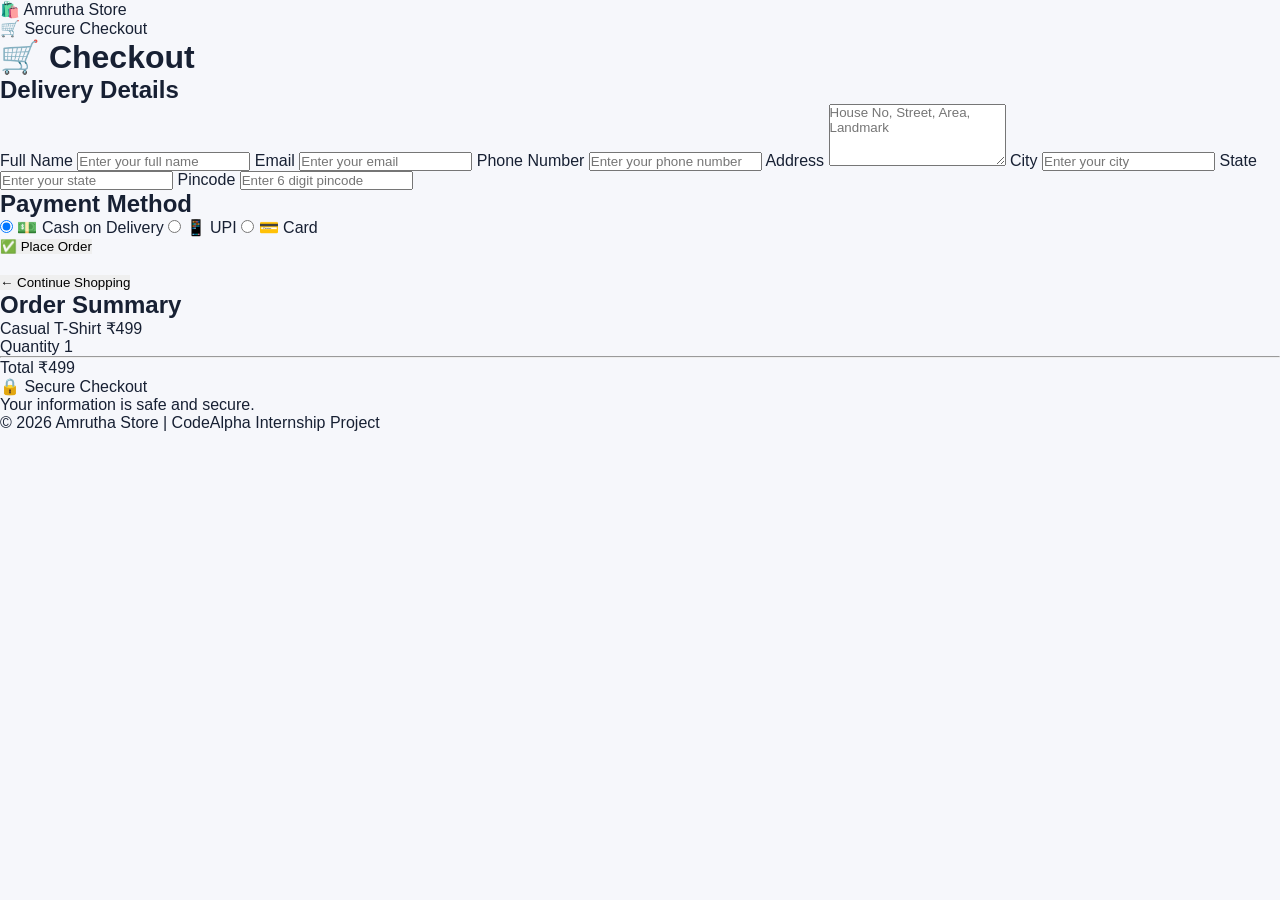
<file: checkout.html>
<!DOCTYPE html>
<html lang="en">

<head>
    <meta charset="UTF-8">
    <meta name="viewport" content="width=device-width, initial-scale=1.0">

    <title>Checkout - Amrutha Store</title>

    <link rel="stylesheet" href="style.css">
</head>

<body>

    <!-- Header -->
    <header>
        <div class="logo">🛍️ Amrutha Store</div>

        <div class="cart">
            🛒 Secure Checkout
        </div>
    </header>


    <!-- Checkout -->
    <main>

        <div class="checkout-page">

            <!-- Customer Details -->
            <div class="checkout-form">

                <h1>🛒 Checkout</h1>

                <h2>Delivery Details</h2>

                <label>Full Name</label>
                <input
                    type="text"
                    id="name"
                    placeholder="Enter your full name"
                >


                <label>Email</label>
                <input
                    type="email"
                    id="email"
                    placeholder="Enter your email"
                >


                <label>Phone Number</label>
                <input
                    type="tel"
                    id="phone"
                    placeholder="Enter your phone number"
                >


                <label>Address</label>
                <textarea
                    id="address"
                    rows="4"
                    placeholder="House No, Street, Area, Landmark"
                ></textarea>


                <label>City</label>
                <input
                    type="text"
                    id="city"
                    placeholder="Enter your city"
                >


                <label>State</label>
                <input
                    type="text"
                    id="state"
                    placeholder="Enter your state"
                >


                <label>Pincode</label>
                <input
                    type="text"
                    id="pincode"
                    placeholder="Enter 6 digit pincode"
                >


                <h2>Payment Method</h2>

                <div class="payment-options">

                    <label>
                        <input
                            type="radio"
                            name="payment"
                            value="Cash on Delivery"
                            checked
                        >
                        💵 Cash on Delivery
                    </label>

                    <label>
                        <input
                            type="radio"
                            name="payment"
                            value="UPI"
                        >
                        📱 UPI
                    </label>

                    <label>
                        <input
                            type="radio"
                            name="payment"
                            value="Card"
                        >
                        💳 Card
                    </label>

                </div>


                <button
                    class="place-order-btn"
                    onclick="placeOrder()"
                >
                    ✅ Place Order
                </button>


                <br><br>

                <a href="index.html">
                    <button class="back-btn">
                        ← Continue Shopping
                    </button>
                </a>

            </div>


            <!-- Order Summary -->
            <div class="order-summary">

                <h2>Order Summary</h2>

                <div class="summary-item">

                    <span>Casual T-Shirt</span>

                    <span>₹499</span>

                </div>


                <div class="summary-item">

                    <span>Quantity</span>

                    <span>1</span>

                </div>


                <hr>


                <div class="summary-total">

                    <span>Total</span>

                    <span>₹499</span>

                </div>


                <div class="secure-box">

                    🔒 Secure Checkout

                    <p>
                        Your information is safe and secure.
                    </p>

                </div>

            </div>

        </div>

    </main>


    <!-- Footer -->
    <footer>

        <p>
            © 2026 Amrutha Store | CodeAlpha Internship Project
        </p>

    </footer>


    <script>

        function placeOrder() {

            const name =
                document.getElementById("name").value;

            const email =
                document.getElementById("email").value;

            const phone =
                document.getElementById("phone").value;

            const address =
                document.getElementById("address").value;

            const city =
                document.getElementById("city").value;

            const state =
                document.getElementById("state").value;

            const pincode =
                document.getElementById("pincode").value;


            if (
                name === "" ||
                email === "" ||
                phone === "" ||
                address === "" ||
                city === "" ||
                state === "" ||
                pincode === ""
            ) {

                alert("Please fill all delivery details.");

                return;
            }


            if (pincode.length !== 6) {

                alert("Please enter a valid 6 digit pincode.");

                return;
            }


            alert(
                "🎉 Order placed successfully!\n\n" +
                "Thank you, " + name + "!"
            );


            window.location.href = "index.html";

        }

    </script>

</body>
</html>
</file>
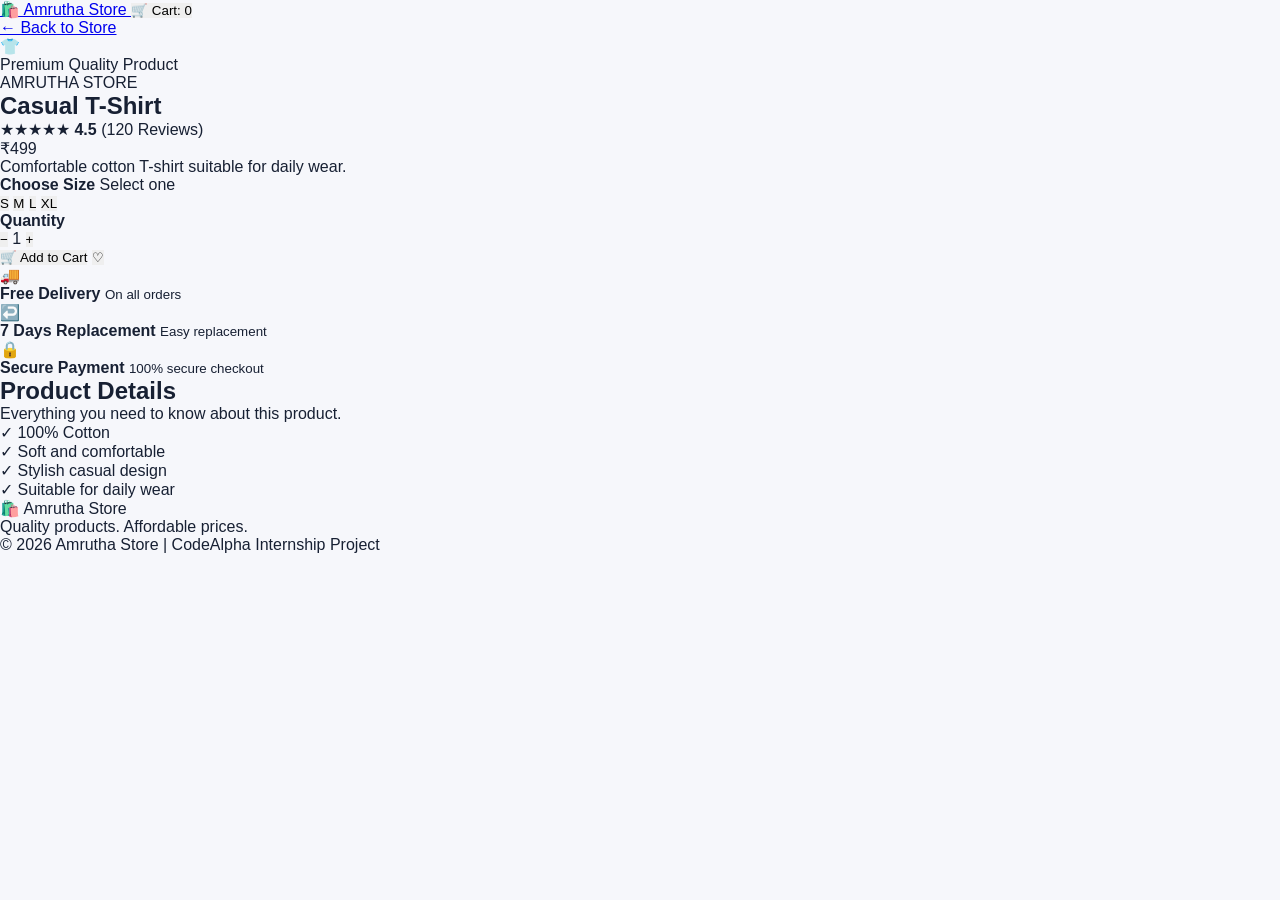
<file: product.html>
<!DOCTYPE html>
<html lang="en">

<head>
    <meta charset="UTF-8">
    <meta name="viewport" content="width=device-width, initial-scale=1.0">

    <title>Product Details - Amrutha Store</title>

    <link rel="stylesheet" href="style.css">
</head>

<body class="product-page">

    <!-- ================= HEADER ================= -->

    <header class="product-header">

        <a href="index.html" class="product-logo">
            🛍️ Amrutha Store
        </a>

        <button
            class="product-cart-btn"
            onclick="goToStore()">

            🛒 Cart:
            <span id="cart-count">0</span>

        </button>

    </header>


    <!-- ================= MAIN ================= -->

    <main class="product-main">

        <!-- Back -->

        <a href="index.html" class="back-link">
            ← Back to Store
        </a>


        <!-- Product Card -->

        <section class="product-details-card">


            <!-- ================= IMAGE ================= -->

            <div class="product-visual">

                <div class="product-image-box">

                    <span id="product-image">
                        👕
                    </span>

                </div>

                <div class="image-note">
                    Premium Quality Product
                </div>

            </div>


            <!-- ================= INFORMATION ================= -->

            <div class="product-information">

                <span class="product-category">
                    AMRUTHA STORE
                </span>


                <h1 id="product-name">
                    Casual T-Shirt
                </h1>


                <!-- Rating -->

                <div class="product-rating">

                    <span class="stars">
                        ★★★★★
                    </span>

                    <strong id="rating-value">
                        4.5
                    </strong>

                    <span id="reviews">
                        (120 Reviews)
                    </span>

                </div>


                <!-- Price -->

                <div class="product-price"
                     id="product-price">

                    ₹499

                </div>


                <!-- Description -->

                <p
                    class="product-description"
                    id="product-description">

                    Comfortable cotton T-shirt suitable
                    for daily wear.

                </p>


                <!-- Divider -->

                <div class="product-divider"></div>


                <!-- ================= SIZE ================= -->

                <div class="product-option">

                    <div class="option-heading">

                        <strong>
                            Choose Size
                        </strong>

                        <span>
                            Select one
                        </span>

                    </div>


                    <div class="size-options">

                        <button
                            class="size-btn"
                            type="button">
                            S
                        </button>

                        <button
                            class="size-btn selected"
                            type="button">
                            M
                        </button>

                        <button
                            class="size-btn"
                            type="button">
                            L
                        </button>

                        <button
                            class="size-btn"
                            type="button">
                            XL
                        </button>

                    </div>

                </div>


                <!-- ================= QUANTITY ================= -->

                <div class="product-option">

                    <div class="option-heading">

                        <strong>
                            Quantity
                        </strong>

                    </div>


                    <div class="quantity-control">

                        <button
                            type="button"
                            onclick="decreaseQuantity()">
                            −
                        </button>

                        <span id="quantity">
                            1
                        </span>

                        <button
                            type="button"
                            onclick="increaseQuantity()">
                            +
                        </button>

                    </div>

                </div>


                <!-- ================= ACTIONS ================= -->

                <div class="product-actions">

                    <button
                        class="add-product-btn"
                        id="add-button">

                        🛒 Add to Cart

                    </button>


                    <button
                        class="wishlist-product-btn"
                        id="wishlist-button"
                        title="Add to Wishlist">

                        ♡

                    </button>

                </div>


                <!-- ================= DELIVERY ================= -->

                <div class="delivery-features">

                    <div class="delivery-feature">

                        <span>🚚</span>

                        <div>
                            <strong>
                                Free Delivery
                            </strong>

                            <small>
                                On all orders
                            </small>
                        </div>

                    </div>


                    <div class="delivery-feature">

                        <span>↩️</span>

                        <div>
                            <strong>
                                7 Days Replacement
                            </strong>

                            <small>
                                Easy replacement
                            </small>
                        </div>

                    </div>


                    <div class="delivery-feature">

                        <span>🔒</span>

                        <div>
                            <strong>
                                Secure Payment
                            </strong>

                            <small>
                                100% secure checkout
                            </small>
                        </div>

                    </div>

                </div>

            </div>

        </section>


        <!-- ================= DETAILS ================= -->

        <section class="product-extra-details">

            <h2>
                Product Details
            </h2>

            <p>
                Everything you need to know about this product.
            </p>


            <div
                class="features-grid"
                id="features-list">

                <!-- JavaScript will add features -->

            </div>

        </section>


    </main>


    <!-- ================= FOOTER ================= -->

    <footer class="product-footer">

        <div class="footer-logo">
            🛍️ Amrutha Store
        </div>

        <p>
            Quality products. Affordable prices.
        </p>

        <p>
            © 2026 Amrutha Store | CodeAlpha Internship Project
        </p>

    </footer>


    <!-- ================= JAVASCRIPT ================= -->

    <script>

        // ==========================================
        // PRODUCT DATA
        // ==========================================


        const urlParams =
            new URLSearchParams(
                window.location.search
            );


        const product =
            urlParams.get("product");


        const products = {

            tshirt: {

                name: "Casual T-Shirt",

                image: "👕",

                price: 499,

                rating: "4.5",

                reviews: "120 Reviews",

                description:
                    "Comfortable cotton T-shirt suitable for daily wear.",

                features: [
                    "100% Cotton",
                    "Soft and comfortable",
                    "Stylish casual design",
                    "Suitable for daily wear"
                ]

            },


            shoes: {

                name: "Running Shoes",

                image: "👟",

                price: 999,

                rating: "4.7",

                reviews: "95 Reviews",

                description:
                    "Lightweight running shoes designed for comfort and daily exercise.",

                features: [
                    "Lightweight design",
                    "Comfortable sole",
                    "Good grip",
                    "Suitable for running"
                ]

            },


            bag: {

                name: "College Backpack",

                image: "🎒",

                price: 699,

                rating: "4.4",

                reviews: "80 Reviews",

                description:
                    "Stylish and durable backpack perfect for college and travel.",

                features: [
                    "Spacious storage",
                    "Durable material",
                    "Comfortable shoulder straps",
                    "Perfect for college"
                ]

            },


            watch: {

                name: "Smart Watch",

                image: "⌚",

                price: 1499,

                rating: "4.6",

                reviews: "150 Reviews",

                description:
                    "Modern smart watch with a stylish digital design.",

                features: [
                    "Modern design",
                    "Digital display",
                    "Comfortable strap",
                    "Suitable for everyday use"
                ]

            }

        };


        const selectedProduct =
            products[product] || products.tshirt;


        // ==========================================
        // DISPLAY PRODUCT
        // ==========================================


        document.getElementById(
            "product-image"
        ).textContent =
            selectedProduct.image;


        document.getElementById(
            "product-name"
        ).textContent =
            selectedProduct.name;


        document.getElementById(
            "product-price"
        ).textContent =
            "₹" + selectedProduct.price;


        document.getElementById(
            "product-description"
        ).textContent =
            selectedProduct.description;


        document.getElementById(
            "rating-value"
        ).textContent =
            selectedProduct.rating;


        document.getElementById(
            "reviews"
        ).textContent =
            "(" + selectedProduct.reviews + ")";


        // ==========================================
        // FEATURES
        // ==========================================


        const featuresList =
            document.getElementById(
                "features-list"
            );


        selectedProduct.features.forEach(
            function(feature) {

                const featureBox =
                    document.createElement("div");


                featureBox.className =
                    "feature-item";


                featureBox.innerHTML = `
                    
                    <span class="feature-check">
                        ✓
                    </span>

                    <span>
                        ${feature}
                    </span>

                `;


                featuresList.appendChild(
                    featureBox
                );

            }
        );


        // ==========================================
        // QUANTITY
        // ==========================================


        let quantity = 1;


        function increaseQuantity() {

            if (quantity < 10) {

                quantity++;

            }


            document.getElementById(
                "quantity"
            ).textContent = quantity;

        }


        function decreaseQuantity() {

            if (quantity > 1) {

                quantity--;

            }


            document.getElementById(
                "quantity"
            ).textContent = quantity;

        }


        // ==========================================
        // SIZE
        // ==========================================


        const sizeButtons =
            document.querySelectorAll(
                ".size-btn"
            );


        sizeButtons.forEach(
            function(button) {

                button.addEventListener(
                    "click",
                    function() {

                        sizeButtons.forEach(
                            function(btn) {

                                btn.classList.remove(
                                    "selected"
                                );

                            }
                        );


                        button.classList.add(
                            "selected"
                        );

                    }
                );

            }
        );


        // ==========================================
        // ADD TO CART
        // ==========================================


        document.getElementById(
            "add-button"
        ).addEventListener(
            "click",
            function() {

                let cart =
                    JSON.parse(
                        localStorage.getItem(
                            "amruthaCart"
                        )
                    ) || [];


                const selectedSize =
                    document.querySelector(
                        ".size-btn.selected"
                    );


                const size =
                    selectedSize
                        ? selectedSize.textContent
                        : "M";


                const existing =
                    cart.find(
                        item =>
                            item.name ===
                            selectedProduct.name &&
                            item.size === size
                    );


                if (existing) {

                    existing.quantity += quantity;

                } else {

                    cart.push({

                        name:
                            selectedProduct.name,

                        price:
                            selectedProduct.price,

                        quantity:
                            quantity,

                        size:
                            size

                    });

                }


                localStorage.setItem(
                    "amruthaCart",
                    JSON.stringify(cart)
                );


                updateCartCount();


                alert(
                    selectedProduct.name +
                    " added to cart! 🛒"
                );

            }
        );


        // ==========================================
        // WISHLIST
        // ==========================================


        document.getElementById(
            "wishlist-button"
        ).addEventListener(
            "click",
            function() {

                if (
                    this.classList.contains(
                        "liked"
                    )
                ) {

                    this.classList.remove(
                        "liked"
                    );

                    this.textContent = "♡";

                } else {

                    this.classList.add(
                        "liked"
                    );

                    this.textContent = "♥";

                    alert(
                        selectedProduct.name +
                        " added to wishlist ❤️"
                    );

                }

            }
        );


        // ==========================================
        // CART COUNT
        // ==========================================


        function updateCartCount() {

            const cart =
                JSON.parse(
                    localStorage.getItem(
                        "amruthaCart"
                    )
                ) || [];


            const count =
                cart.reduce(
                    function(total, item) {

                        return total +
                            item.quantity;

                    },
                    0
                );


            document.getElementById(
                "cart-count"
            ).textContent = count;

        }


        updateCartCount();


        // ==========================================
        // GO TO STORE
        // ==========================================


        function goToStore() {

            window.location.href =
                "index.html#shopping-cart";

        }

    </script>

</body>

</html>
</file>
<file: style.css>
* {
    margin: 0;
    padding: 0;
    box-sizing: border-box;
}

body {
    font-family: Inter, Arial, sans-serif;
    background: #f6f7fb;
    color: #172033;
}

button,
input,
textarea {
    font-family: inherit;
}

button {
    cursor: pointer;
    border: none;
}


/* SIDEBAR */

.sidebar {
    position: fixed;
    left: 0;
    top: 0;
    width: 290px;
    height: 100vh;
    background: white;
    border-right: 1px solid #e7e9ef;
    padding: 25px 18px;
    overflow-y: auto;
}

.brand {
    display: flex;
    align-items: center;
    gap: 12px;
    padding: 0 8px 25px;
}

.brand-logo {
    width: 50px;
    height: 50px;
    border-radius: 15px;
    background: linear-gradient(135deg, #6954e8, #5b43db);
    color: white;
    display: flex;
    align-items: center;
    justify-content: center;
    font-size: 23px;
    box-shadow: 0 10px 25px rgba(92, 67, 219, .25);
}

.brand h2 {
    font-size: 19px;
}

.brand span {
    font-size: 12px;
    color: #8992a5;
}


/* WORKSPACE */

.workspace-box {
    display: flex;
    align-items: center;
    gap: 10px;
    background: #f7f7fc;
    border: 1px solid #e7e8f0;
    border-radius: 14px;
    padding: 12px;
    margin-bottom: 28px;
}

.workspace-avatar {
    width: 42px;
    height: 42px;
    background: #765ce9;
    color: white;
    border-radius: 10px;
    display: flex;
    justify-content: center;
    align-items: center;
    font-weight: bold;
}

.workspace-info {
    flex: 1;
}

.workspace-info strong {
    display: block;
    font-size: 12px;
}

.workspace-info span {
    font-size: 11px;
    color: #8d94a5;
}

.workspace-box > i {
    color: #9aa0af;
    font-size: 11px;
}


/* MENU */

.menu-title {
    font-size: 10px;
    font-weight: 700;
    color: #9299aa;
    letter-spacing: 1px;
    margin: 22px 12px 10px;
}

.sidebar-menu {
    display: flex;
    flex-direction: column;
    gap: 4px;
}

.nav-item {
    width: 100%;
    display: flex;
    align-items: center;
    gap: 14px;
    padding: 13px 15px;
    background: transparent;
    border-radius: 12px;
    color: #59657b;
    font-size: 14px;
    text-align: left;
}

.nav-item i {
    width: 18px;
    font-size: 15px;
}

.nav-item span {
    flex: 1;
}

.nav-item b {
    background: #e9e9f7;
    color: #6b57db;
    font-size: 10px;
    padding: 4px 7px;
    border-radius: 8px;
}

.nav-item:hover {
    background: #f5f3ff;
    color: #6048dc;
}

.nav-item.active {
    background: #f0edff;
    color: #6249dc;
    font-weight: 600;
}


/* UPGRADE */

.upgrade-box {
    margin-top: 35px;
    padding: 17px;
    border: 1px solid #e7e1ff;
    background: linear-gradient(180deg, #faf9ff, #f5f2ff);
    border-radius: 16px;
}

.upgrade-icon {
    width: 35px;
    height: 35px;
    background: #6d55e6;
    color: white;
    border-radius: 10px;
    display: flex;
    align-items: center;
    justify-content: center;
    margin-bottom: 12px;
}

.upgrade-box h3 {
    font-size: 13px;
}

.upgrade-box p {
    font-size: 11px;
    color: #8a91a1;
    margin: 6px 0 14px;
    line-height: 1.5;
}

.upgrade-box button {
    width: 100%;
    padding: 9px;
    border-radius: 8px;
    background: white;
    color: #6650df;
    border: 1px solid #dcd4ff;
    font-weight: 600;
}


/* MAIN */

.main {
    margin-left: 290px;
    min-height: 100vh;
}


/* TOPBAR */

.topbar {
    height: 78px;
    background: white;
    border-bottom: 1px solid #e8e9ee;
    display: flex;
    align-items: center;
    justify-content: space-between;
    padding: 0 30px;
}

.search-box {
    width: 390px;
    height: 46px;
    background: #f6f7fa;
    border: 1px solid #e7e9ee;
    border-radius: 12px;
    display: flex;
    align-items: center;
    padding: 0 14px;
    gap: 10px;
}

.search-box i {
    color: #9ca3b1;
}

.search-box input {
    flex: 1;
    border: none;
    outline: none;
    background: transparent;
    font-size: 13px;
}

.search-box span {
    background: white;
    border: 1px solid #e4e6eb;
    padding: 3px 7px;
    border-radius: 5px;
    font-size: 10px;
    color: #969daa;
}

.top-actions {
    display: flex;
    align-items: center;
    gap: 16px;
}

.icon-btn {
    position: relative;
    background: transparent;
    font-size: 18px;
    color: #5b6476;
}

.icon-btn small {
    position: absolute;
    width: 6px;
    height: 6px;
    background: #ff4d4d;
    border-radius: 50%;
    top: 0;
    right: -2px;
}

.profile-mini {
    border-left: 1px solid #e6e7eb;
    padding-left: 18px;
    display: flex;
    align-items: center;
    gap: 9px;
}

.profile-mini img {
    width: 38px;
    height: 38px;
    border-radius: 50%;
    object-fit: cover;
}

.profile-mini strong {
    display: block;
    font-size: 12px;
}

.profile-mini span {
    font-size: 10px;
    color: #9299a8;
}

.profile-mini i {
    margin-left: 8px;
    font-size: 10px;
}


/* CONTENT */

.content {
    padding: 30px 40px 60px;
}

.page {
    display: none;
}

.active-page {
    display: block;
}


/* HEADINGS */

.welcome-row,
.page-heading {
    display: flex;
    justify-content: space-between;
    align-items: center;
    margin-bottom: 28px;
}

.welcome-row h1,
.page-heading h1 {
    font-size: 26px;
    margin-bottom: 6px;
}

.welcome-row p,
.page-heading p,
.section-header p {
    color: #8a92a3;
    font-size: 13px;
}

.primary-btn {
    background: #6851df;
    color: white;
    border-radius: 10px;
    padding: 12px 18px;
    font-weight: 600;
    display: inline-flex;
    align-items: center;
    gap: 8px;
    box-shadow: 0 7px 18px rgba(104,81,223,.2);
}

.primary-btn:hover {
    background: #5942ca;
    transform: translateY(-1px);
}


/* STATS */

.stats-grid {
    display: grid;
    grid-template-columns: repeat(4, 1fr);
    gap: 18px;
    margin-bottom: 38px;
}

.stat-card {
    background: white;
    border: 1px solid #e8e9ef;
    border-radius: 17px;
    padding: 20px;
    display: flex;
    gap: 15px;
    align-items: center;
    box-shadow: 0 5px 20px rgba(30, 40, 70, .03);
}

.stat-icon {
    width: 47px;
    height: 47px;
    border-radius: 13px;
    display: flex;
    justify-content: center;
    align-items: center;
}

.stat-icon.purple {
    color: #735ce8;
    background: #efedff;
}

.stat-icon.blue {
    color: #3e83e8;
    background: #e9f2ff;
}

.stat-icon.green {
    color: #22ad78;
    background: #e7f8f1;
}

.stat-icon.orange {
    color: #f39b38;
    background: #fff2e4;
}

.stat-card span {
    display: block;
    color: #8c94a4;
    font-size: 11px;
}

.stat-card h2 {
    font-size: 24px;
    margin: 4px 0;
}

.stat-card small {
    font-size: 10px;
}

.positive {
    color: #16ad72;
}

.warning {
    color: #ed9b30;
}


/* SECTION */

.section-header {
    display: flex;
    justify-content: space-between;
    align-items: center;
    margin: 25px 0 17px;
}

.section-header h2 {
    font-size: 17px;
    margin-bottom: 5px;
}

.view-btn {
    color: #694fe0;
    background: transparent;
    font-weight: 600;
}


/* PROJECTS */

.project-grid {
    display: grid;
    grid-template-columns: repeat(3, 1fr);
    gap: 20px;
}

.project-card {
    background: white;
    border: 1px solid #e6e8ee;
    border-radius: 17px;
    padding: 22px;
    box-shadow: 0 5px 20px rgba(30,40,70,.03);
    transition: .2s;
}

.project-card:hover {
    transform: translateY(-3px);
    box-shadow: 0 12px 30px rgba(30,40,70,.08);
}

.project-top {
    display: flex;
    justify-content: space-between;
    align-items: center;
}

.project-icon {
    width: 48px;
    height: 48px;
    border-radius: 13px;
    display: flex;
    justify-content: center;
    align-items: center;
    font-size: 18px;
}

.purple-bg {
    background: #eeebff;
    color: #7257e4;
}

.blue-bg {
    background: #e7f1ff;
    color: #4286e9;
}

.pink-bg {
    background: #ffedf7;
    color: #e64d9a;
}

.more-btn {
    background: transparent;
    color: #8d94a4;
}

.project-card h3 {
    margin-top: 18px;
    font-size: 16px;
}

.project-card p {
    font-size: 11px;
    color: #8a92a2;
    margin: 7px 0 18px;
    line-height: 1.5;
}

.project-meta {
    display: flex;
    justify-content: space-between;
    align-items: center;
    font-size: 10px;
    color: #9098a7;
}

.project-meta i {
    margin-right: 5px;
}

.status {
    padding: 5px 9px;
    border-radius: 20px;
    font-size: 9px;
    font-weight: 600;
}

.status.active {
    color: #1baf73;
    background: #e8f8f1;
}

.progress-label {
    display: flex;
    justify-content: space-between;
    font-size: 10px;
    color: #9198a8;
    margin-top: 20px;
}

.progress-label strong {
    color: #555e70;
}

.progress {
    height: 7px;
    background: #edf0f5;
    border-radius: 20px;
    margin-top: 8px;
    overflow: hidden;
}

.progress div {
    height: 100%;
    border-radius: 20px;
}

.purple-progress {
    background: #7358e7;
}

.blue-progress {
    background: #4387ec;
}

.pink-progress {
    background: #e9499b;
}

.project-bottom {
    display: flex;
    justify-content: space-between;
    align-items: center;
    margin-top: 18px;
}

.project-bottom small {
    color: #8e95a4;
    font-size: 10px;
}

.avatars {
    display: flex;
    align-items: center;
}

.avatars img {
    width: 28px;
    height: 28px;
    object-fit: cover;
    border-radius: 50%;
    border: 2px solid white;
    margin-left: -5px;
}

.avatars img:first-child {
    margin-left: 0;
}

.avatars span {
    margin-left: 5px;
    background: #f0f1f5;
    color: #70798a;
    border-radius: 50%;
    width: 28px;
    height: 28px;
    display: flex;
    justify-content: center;
    align-items: center;
    font-size: 9px;
}


/* TABLE */

.task-table {
    background: white;
    border: 1px solid #e6e8ee;
    border-radius: 16px;
    overflow: hidden;
}

.table-head,
.table-row {
    display: grid;
    grid-template-columns: 2fr 1.3fr 1fr 1.2fr 1fr;
    align-items: center;
    gap: 15px;
    padding: 16px 20px;
}

.table-head {
    background: #fafbfc;
    color: #8d95a5;
    font-size: 9px;
    font-weight: 700;
}

.table-row {
    border-top: 1px solid #edf0f4;
    font-size: 11px;
    color: #596476;
}

.task-name {
    display: flex;
    align-items: center;
    gap: 10px;
    color: #333c4e;
    font-weight: 600;
}

.check {
    width: 20px;
    height: 20px;
    border-radius: 6px;
    border: 1px solid #d6dbe5;
    background: white;
    display: flex;
    align-items: center;
    justify-content: center;
}

.check.done {
    background: #22be73;
    color: white;
    border-color: #22be73;
}

.task-status {
    padding: 6px 10px;
    border-radius: 20px;
    font-size: 9px;
    width: max-content;
}

.completed {
    background: #e8f8f0;
    color: #1bab6d;
}

.progress-status {
    background: #e8f1ff;
    color: #4181dc;
}

.todo-status {
    background: #f0f1f4;
    color: #737c8e;
}


/* TASK BOARD */

.task-board {
    display: grid;
    grid-template-columns: repeat(3, 1fr);
    gap: 20px;
}

.task-column {
    background: #f0f1f6;
    padding: 16px;
    border-radius: 16px;
    min-height: 420px;
}

.column-title {
    display: flex;
    justify-content: space-between;
    align-items: center;
    margin-bottom: 15px;
}

.column-title h3 {
    font-size: 14px;
}

.column-title span {
    background: white;
    border-radius: 20px;
    padding: 4px 8px;
    font-size: 10px;
}

.task-card {
    background: white;
    border-radius: 13px;
    padding: 16px;
    margin-bottom: 12px;
    border: 1px solid #e5e7ec;
}

.task-card h4 {
    font-size: 13px;
    margin-bottom: 7px;
}

.task-card p {
    color: #8d95a5;
    font-size: 10px;
}

.task-card-bottom {
    display: flex;
    justify-content: space-between;
    align-items: center;
    margin-top: 17px;
    color: #8b92a0;
    font-size: 10px;
}

.task-card-bottom img {
    width: 26px;
    height: 26px;
    border-radius: 50%;
}

.completed-task {
    opacity: .75;
}


/* TEAM */

.team-grid {
    display: grid;
    grid-template-columns: repeat(4, 1fr);
    gap: 18px;
}

.member-card {
    background: white;
    border: 1px solid #e6e8ee;
    border-radius: 16px;
    padding: 25px;
    text-align: center;
}

.member-card img {
    width: 80px;
    height: 80px;
    border-radius: 50%;
    object-fit: cover;
    margin-bottom: 13px;
}

.member-card h3 {
    font-size: 14px;
}

.member-card p {
    color: #8c94a4;
    font-size: 11px;
    margin: 5px 0 12px;
}

.online,
.offline {
    font-size: 10px;
}

.online {
    color: #1eaf73;
}

.offline {
    color: #9ca3ae;
}


/* CALENDAR */

.calendar-card {
    background: white;
    border: 1px solid #e5e7ec;
    border-radius: 17px;
    padding: 25px;
}

.calendar-header {
    display: flex;
    justify-content: space-between;
    align-items: center;
    margin-bottom: 25px;
}

.calendar-header h2 {
    font-size: 18px;
}

.calendar-header button {
    width: 35px;
    height: 35px;
    border-radius: 9px;
    background: #f2f3f7;
    color: #596273;
}

.calendar-grid {
    display: grid;
    grid-template-columns: repeat(7, 1fr);
    gap: 8px;
}

.calendar-day {
    min-height: 70px;
    padding: 10px;
    border: 1px solid #edf0f3;
    border-radius: 9px;
    font-size: 11px;
}

.calendar-day strong {
    display: block;
    margin-bottom: 7px;
}

.calendar-day.event {
    background: #f0edff;
    border-color: #dcd5ff;
    color: #644bdc;
}


/* REPORTS */

.report-grid {
    display: grid;
    grid-template-columns: 1fr 1fr;
    gap: 20px;
}

.report-card {
    background: white;
    border: 1px solid #e6e8ee;
    border-radius: 17px;
    padding: 25px;
}

.report-card span {
    color: #8c94a3;
    font-size: 12px;
}

.report-card h2 {
    font-size: 30px;
    margin: 10px 0 20px;
}

.big-progress {
    height: 10px;
    background: #edf0f5;
    border-radius: 20px;
    overflow: hidden;
}

.big-progress div {
    height: 100%;
    background: #6c54df;
}

.report-card small {
    display: block;
    color: #1bab6e;
    margin-top: 12px;
}

.chart-bars {
    height: 160px;
    display: flex;
    align-items: end;
    gap: 15px;
    border-bottom: 1px solid #e7e9ee;
}

.chart-bars i {
    flex: 1;
    background: #7258e6;
    border-radius: 7px 7px 0 0;
}


/* SETTINGS */

.settings-card {
    background: white;
    border: 1px solid #e5e7ec;
    border-radius: 17px;
    overflow: hidden;
}

.setting-row {
    display: flex;
    justify-content: space-between;
    align-items: center;
    padding: 23px;
    border-bottom: 1px solid #edf0f4;
}

.setting-row:last-child {
    border-bottom: none;
}

.setting-row h3 {
    font-size: 14px;
}

.setting-row p {
    font-size: 11px;
    color: #8b93a2;
    margin-top: 5px;
}


/* SWITCH */

.switch {
    position: relative;
    width: 44px;
    height: 24px;
}

.switch input {
    display: none;
}

.switch span {
    position: absolute;
    inset: 0;
    background: #d9dce3;
    border-radius: 30px;
    cursor: pointer;
}

.switch span::after {
    content: "";
    position: absolute;
    width: 18px;
    height: 18px;
    left: 3px;
    top: 3px;
    background: white;
    border-radius: 50%;
    transition: .2s;
}

.switch input:checked + span {
    background: #6c54df;
}

.switch input:checked + span::after {
    transform: translateX(20px);
}


/* MODAL */

.modal {
    position: fixed;
    inset: 0;
    background: rgba(20,25,40,.45);
    display: none;
    justify-content: center;
    align-items: center;
    z-index: 100;
}

.modal.show {
    display: flex;
}

.modal-box {
    width: 420px;
    background: white;
    border-radius: 18px;
    padding: 28px;
    position: relative;
}

.modal-box h2 {
    font-size: 20px;
}

.modal-box > p {
    color: #8b93a2;
    font-size: 12px;
    margin: 6px 0 22px;
}

.close-modal {
    position: absolute;
    right: 18px;
    top: 15px;
    background: transparent;
    font-size: 25px;
    color: #89909f;
}

.modal-box label {
    display: block;
    font-size: 11px;
    font-weight: 600;
    margin: 15px 0 7px;
}

.modal-box input,
.modal-box textarea {
    width: 100%;
    border: 1px solid #dfe2e8;
    border-radius: 9px;
    padding: 11px;
    outline: none;
    resize: vertical;
}

.modal-box textarea {
    min-height: 90px;
}

.modal-box .primary-btn {
    margin-top: 18px;
}


/* DARK MODE */

body.dark {
    background: #111522;
    color: #edf0f7;
}

body.dark .sidebar,
body.dark .topbar,
body.dark .stat-card,
body.dark .project-card,
body.dark .task-table,
body.dark .task-card,
body.dark .member-card,
body.dark .calendar-card,
body.dark .report-card,
body.dark .settings-card,
body.dark .modal-box {
    background: #191e2d;
    border-color: #292f40;
}

body.dark .workspace-box,
body.dark .search-box,
body.dark .task-column {
    background: #151a28;
}

body.dark .nav-item {
    color: #aeb6c8;
}

body.dark .nav-item.active {
    background: #282344;
    color: #a998ff;
}

body.dark .project-card p,
body.dark .welcome-row p,
body.dark .page-heading p {
    color: #929bae;
}

body.dark .table-row,
body.dark .setting-row {
    border-color: #292f40;
}

body.dark .table-head {
    background: #151a28;
}


/* RESPONSIVE */

@media(max-width:1100px) {

    .sidebar {
        width: 230px;
    }

    .main {
        margin-left: 230px;
    }

    .stats-grid {
        grid-template-columns: repeat(2,1fr);
    }

    .project-grid {
        grid-template-columns: repeat(2,1fr);
    }

    .team-grid {
        grid-template-columns: repeat(2,1fr);
    }

}

@media(max-width:800px) {

    .sidebar {
        position: relative;
        width: 100%;
        height: auto;
    }

    .main {
        margin-left: 0;
    }

    .topbar {
        padding: 15px;
    }

    .search-box {
        width: 250px;
    }

    .content {
        padding: 20px;
    }

    .stats-grid,
    .project-grid,
    .task-board,
    .report-grid {
        grid-template-columns: 1fr;
    }

    .team-grid {
        grid-template-columns: 1fr 1fr;
    }

    .table-head {
        display: none;
    }

    .table-row {
        grid-template-columns: 1fr;
        gap: 8px;
    }

}
</file>
